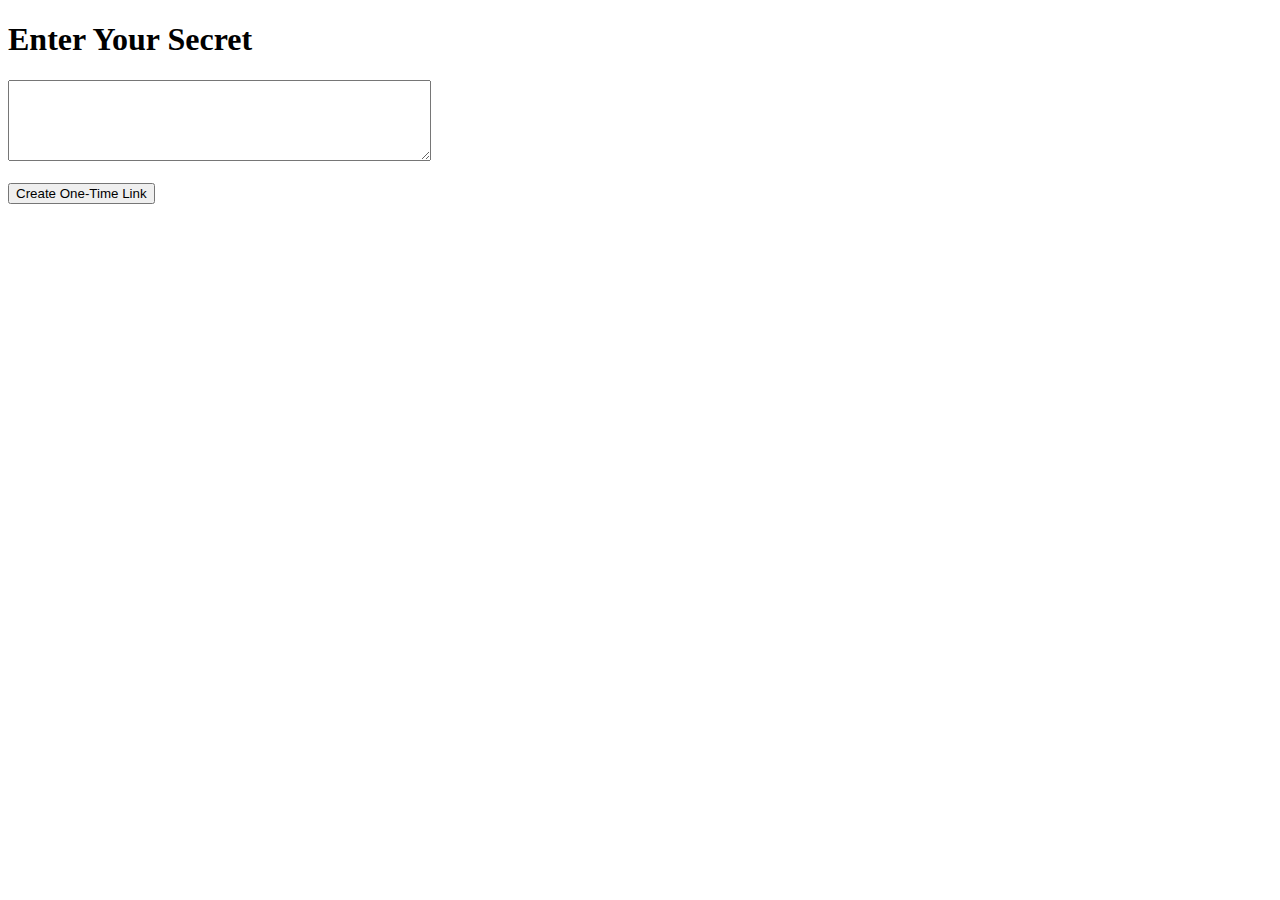
<file: index.html>
<!DOCTYPE html>
<html>
<head>
  <title>Secure One-Time Share</title>
</head>
<body>
  <h1>Enter Your Secret</h1>
  <form action="/create" method="POST">
    <textarea name="secret" rows="5" cols="50" required></textarea><br><br>
    <button type="submit">Create One-Time Link</button>
  </form>
</body>
</html>
</file>
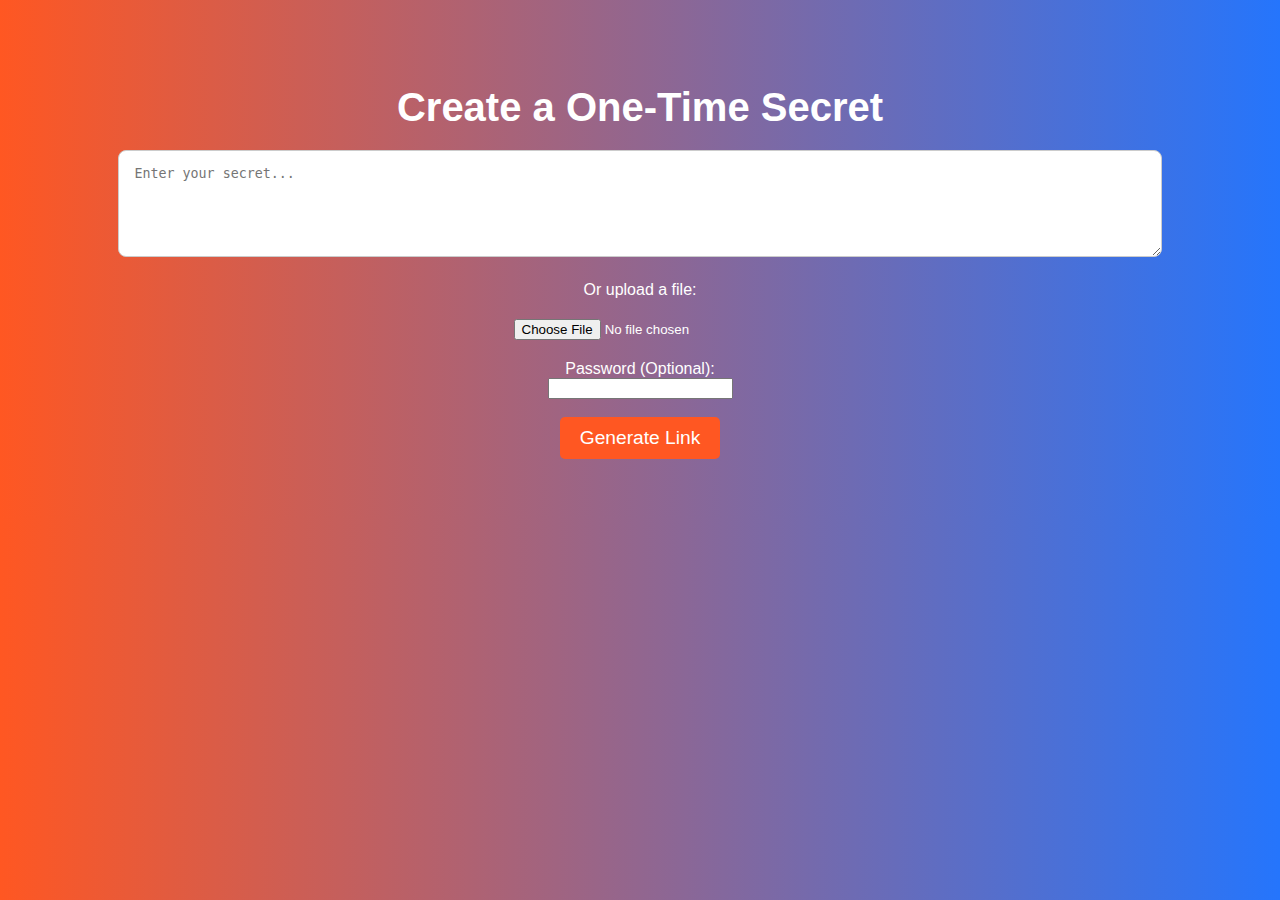
<file: templates/index.html>
<!DOCTYPE html>
<html lang="en">
<head>
    <meta charset="UTF-8">
    <meta name="viewport" content="width=device-width, initial-scale=1.0">
    <title>Create Secret</title>
    <style>
        body {
            background: linear-gradient(to right, #ff5722, #2575fc);
            color: white;
            font-family: Arial, sans-serif;
            text-align: center;
            padding: 50px 0;
        }
        h1 {
            font-size: 2.5em;
            margin-bottom: 20px;
        }
        textarea {
            background-color: #ffffff;
            color: #333;
            border-radius: 8px;
            border: 1px solid #ccc;
            padding: 15px;
            width: 80%;
            margin-bottom: 20px;
        }
        input[type="file"] {
            margin: 20px;
        }
        button {
            background-color: #ff5722;
            color: white;
            font-size: 1.2em;
            border: none;
            padding: 10px 20px;
            border-radius: 5px;
            cursor: pointer;
        }
        button:hover {
            background-color: #e64a19;
        }
    </style>
</head>
<body>
    <h1>Create a One-Time Secret</h1>
    <form action="/create_secret" method="POST" enctype="multipart/form-data">
        <textarea name="secret" rows="5" placeholder="Enter your secret..." required></textarea><br>
        
        <label for="file">Or upload a file:</label><br>
        <input type="file" name="file" id="file"><br>

        <label for="password">Password (Optional):</label><br>
        <input type="password" name="password" id="password"><br><br>

        <button type="submit">Generate Link</button>
    </form>
</body>
</html>
</file>
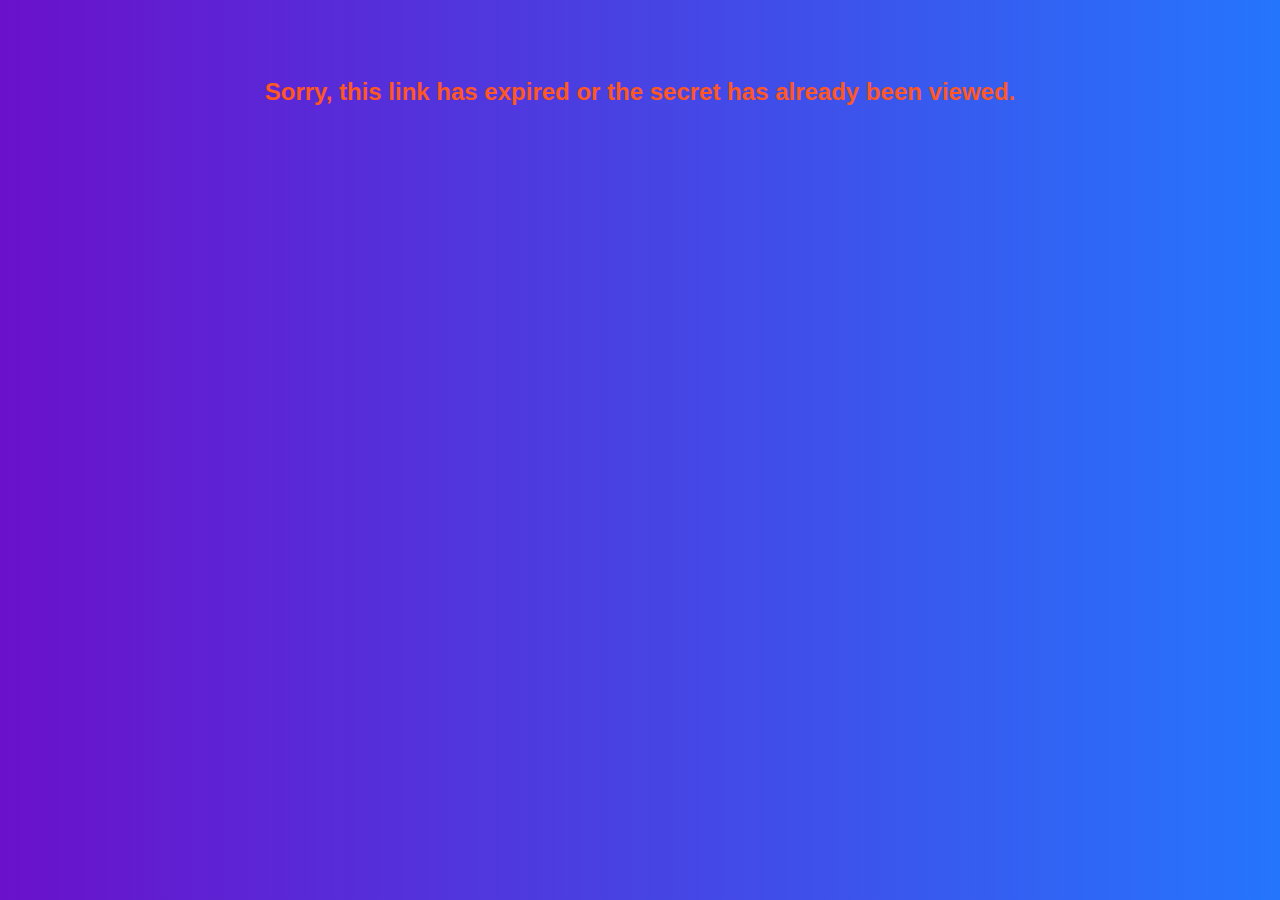
<file: templates/expired.html>
<!DOCTYPE html>
<html>
<head>
    <title>Secret Expired</title>
    <style>
        body {
            background: linear-gradient(to right, #6a11cb, #2575fc);
            color: white;
            font-family: Arial, sans-serif;
            text-align: center;
            padding: 50px 0;
        }
        h2 {
            color: #ff5722;
            font-size: 1.5em;
        }
    </style>
</head>
<body>
    <h2>Sorry, this link has expired or the secret has already been viewed.</h2>
</body>
</html>
</file>
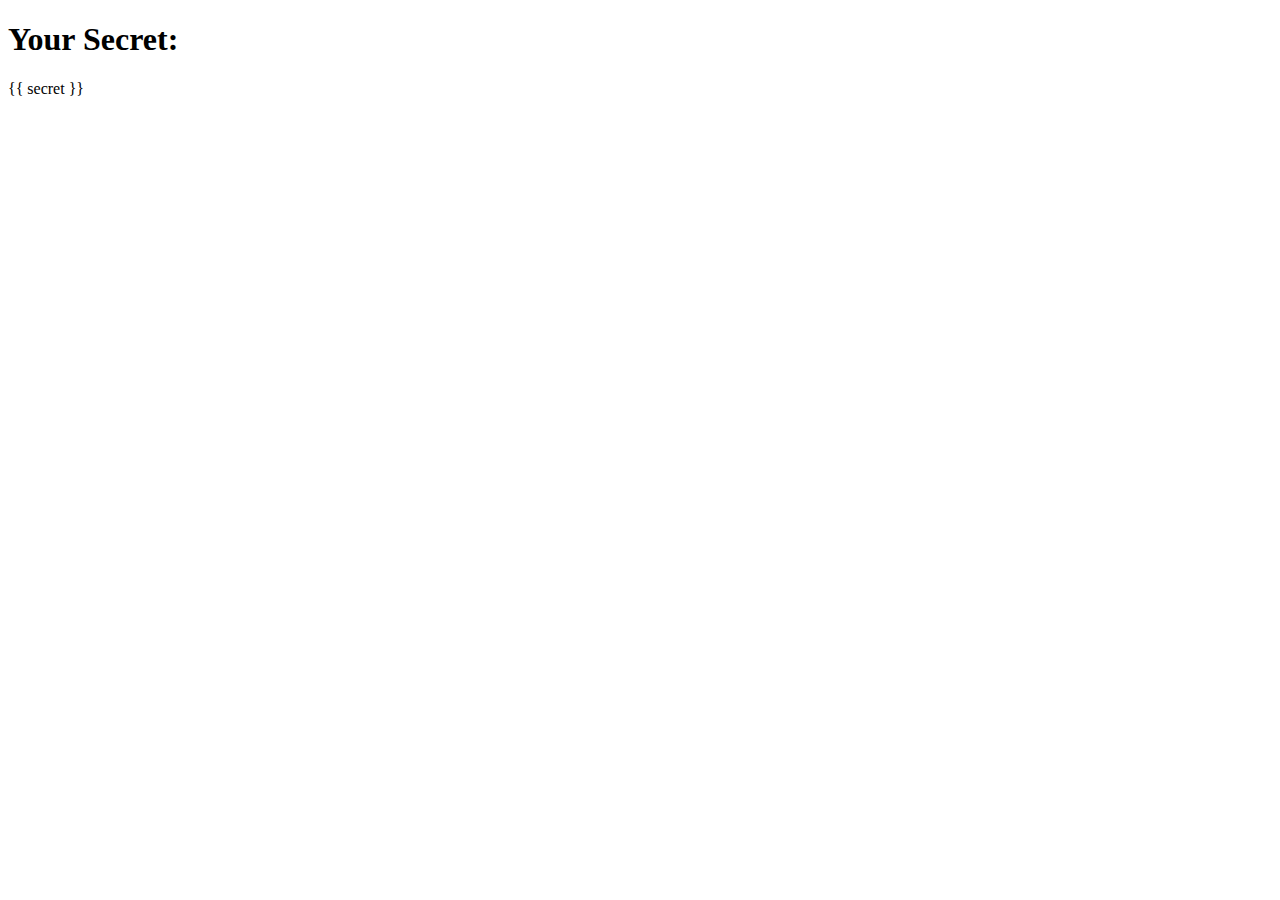
<file: templates/show_secret.html>
<!DOCTYPE html>
<html lang="en">
<head>
    <meta charset="UTF-8">
    <meta name="viewport" content="width=device-width, initial-scale=1.0">
    <title>Secret</title>
</head>
<body>
    <h1>Your Secret:</h1>
    <p>{{ secret }}</p>
</body>
</html>
</file>
